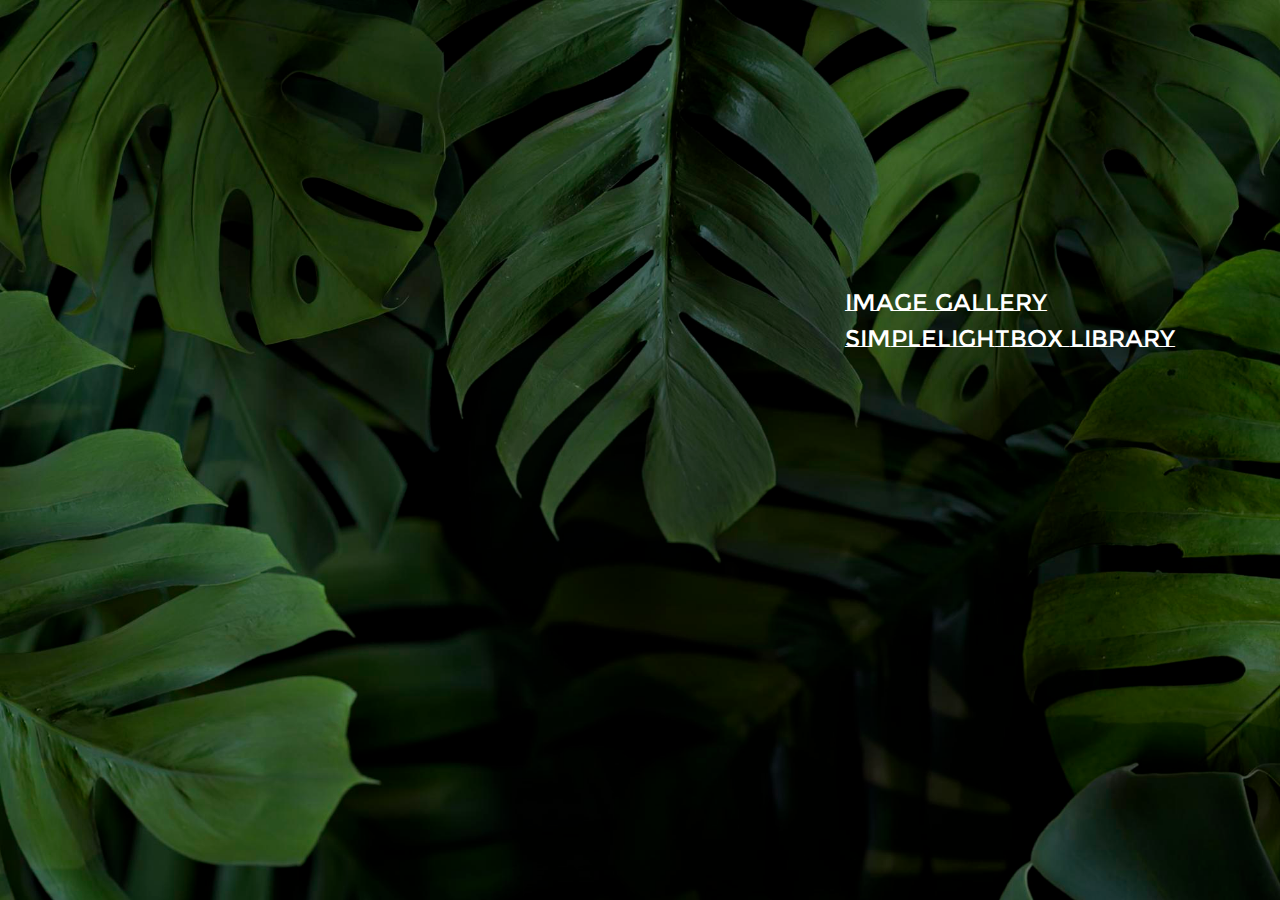
<file: index.html>
<!DOCTYPE html>
<html lang="en">
  <head>
    <meta charset="UTF-8" />
    <meta name="viewport" content="width=device-width, initial-scale=1.0" />
    <meta http-equiv="X-UA-Compatible" content="ie=edge" />
    <title>Homework 7</title>
    <link
      href="https://fonts.googleapis.com/css2?family=Montserrat+Subrayada&family=Montserrat:wght@100;400&family=Raleway:wght@100;400;700&display=swap"
      rel="stylesheet"
    />
    <link rel="stylesheet" href="css/common.css" />
    <link rel="stylesheet" href="css/main-page.css" />
  </head>
  <body>
    <section class="section">
      <div class="container">
        <ul>
          <li><a class="link" href="01-gallery.html">Image gallery</a></li>
          <li>
            <a class="link" href="02-lightbox.html">SimpleLightbox library</a>
          </li>
        </ul>
      </div>
    </section>
  </body>
</html>
</file>
<file: css/common.css>
* {
  box-sizing: border-box;
}

body {
  margin: 0;
  font-family: "Montserrat", "Montserrat Subrayada", -apple-system,
    BlinkMacSystemFont, "Segoe UI", Roboto, Oxygen, Ubuntu, Cantarell,
    "Open Sans", "Helvetica Neue", sans-serif;
  -webkit-font-smoothing: antialiased;
  -moz-osx-font-smoothing: grayscale;
  background-color: #fafafa;
  color: #212121;
  line-height: 1.5;
}

input {
  padding: 8px;
  font: inherit;
}

button {
  padding: 8px 12px;
  cursor: pointer;
}

h1,
ul,
a {
  padding: 0;
  margin: 0;
  list-style: none;
  text-decoration: none;
}

.header {
  padding: 15px 0;
}

@media screen and (min-width: 1536px) {
  .header {
    padding: 40px 0;
  }
}

.container {
  width: calc(100% - 30px);
  margin: 0 auto;
}

@media screen and (min-width: 1536px) {
  .container {
    width: calc(100% - 200px);
  }
}

.arrow-left {
  display: inline-flex;
  padding: 4px;
  color: #000;
}

.title {
  padding: 0 15px;
  font-size: 24px;
  margin-bottom: 15px;
}

@media screen and (min-width: 1536px) {
  .title {
    padding: 0 215px;
    font-size: 32px;
    margin-bottom: 35px;
  }
}

.link-library {
  color: rgb(19, 133, 255);
}

.link-library--basicLightbox {
  font-family: "Montserrat Subrayada";
  font-size: 21px;
}

@media screen and (min-width: 1536px) {
  .link-library--basicLightbox {
    font-size: 28px;
  }
}

.link-library--simpleLightbox {
  font-family: "Raleway";
  font-size: 24px;
  font-weight: 300;
}

@media screen and (min-width: 1536px) {
  .link-library--simpleLightbox {
    font-size: 32px;
  }
}
</file>
<file: css/main-page.css>
body {
  background-image: url("../images/bg-main-page.jpg");
  background-size: cover;
  background-repeat: no-repeat;
  height: 100vh;
}

.section {
  padding: 245px 0 0;
}

@media screen and (min-width: 768px) {
  .section {
    padding: 285px 0 0;
  }
}

@media screen and (min-width: 1536px) {
  .section {
    padding: 300px 0 0;
  }
}

.container {
  display: flex;
  justify-content: flex-end;
  padding: 0 15px;
}

@media screen and (min-width: 768px) {
  .container {
    padding: 0 90px;
  }
}

@media screen and (min-width: 1536px) {
  .container {
    padding: 0 200px;
  }
}

.link {
  font-family: "Montserrat Subrayada";
  color: #fff;
}

@media screen and (min-width: 768px) {
  .link {
    font-size: 24px;
  }
}

@media screen and (min-width: 1536px) {
  .link {
    font-size: 42px;
  }
}

.link:hover :focus {
  color: rgb(98, 191, 250);
}
</file>
